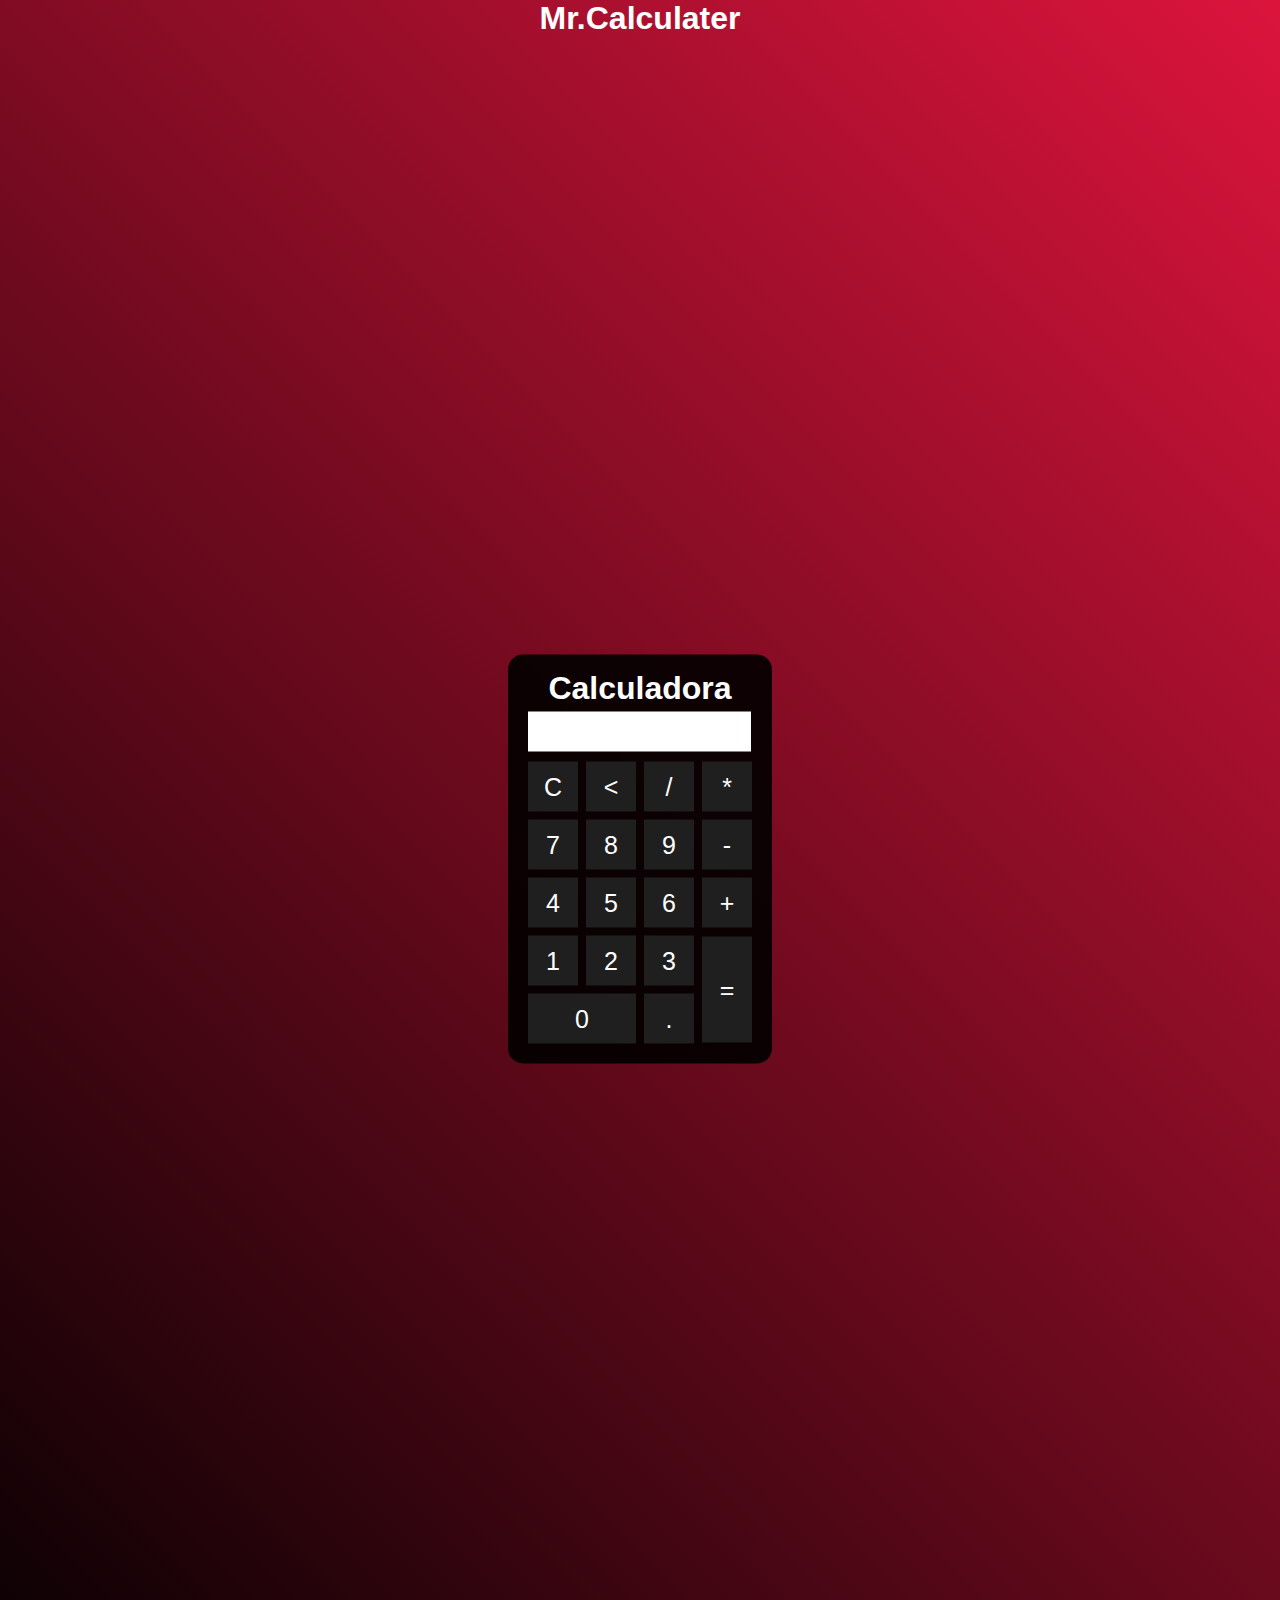
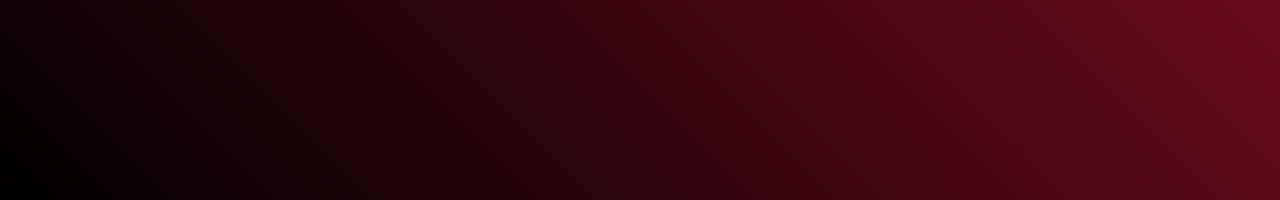
<file: Calculadora/index.html>
<!DOCTYPE html>
<html lang="pt-br">
<head>
    <meta charset="UTF-8">
    <meta name="viewport" content="width=device-width, initial-scale=1.0">
    <title>Calculadora</title>
    <link rel="stylesheet" href="style.css">
    <script src="main.js"></script>
</head>
<body>

    <div class="fundo">
        <h1>Mr.Calculater</h1>
        <div class="calculadora">
            <h1>Calculadora</h1>
            <p id="resultado"></p>

            <table class="mesa">
                <tr> <!--Primeira linha-->
                    <td><button onclick="limpar('')">C</button></td>
                    <td><button onclick="back('')"><</button></td>
                    <td><button onclick="insert('/')">/</button></td>
                    <td><button onclick="insert('*')">*</button></td>
                </tr>

                <tr> <!--Segunda linha-->
                    <td><button onclick="insert('7')">7</button></td>
                    <td><button onclick="insert('8')">8</button></td>
                    <td><button onclick="insert('9')">9</button></td>
                    <td><button onclick="insert('-')">-</button></td>
                </tr>

                <tr> <!--terceira linha-->
                    <td><button onclick="insert('4')">4</button></td>
                    <td><button onclick="insert('5')">5</button></td>
                    <td><button onclick="insert('6')">6</button></td>
                    <td><button onclick="insert('+')">+</button></td>
                </tr>

                <tr> <!--Quarta linha-->
                    <td><button onclick="insert('1')">1</button></td>
                    <td><button onclick="insert('2')">2</button></td>
                    <td><button onclick="insert('3')">3</button></td>
                    <td rowspan="2"><button style="height: 106px;"  onclick="calcular()">=</button></td>
                </tr>

                <tr> <!--Quinta linha-->
                    <td colspan="2"><button style="width: 108px;" onclick="insert('0')">0</button></td>
                    <td><button  onclick="insert('.')">.</button></td>
                </tr>
            </table>
        </div>
    </div>
    
</body>
</html>
</file>
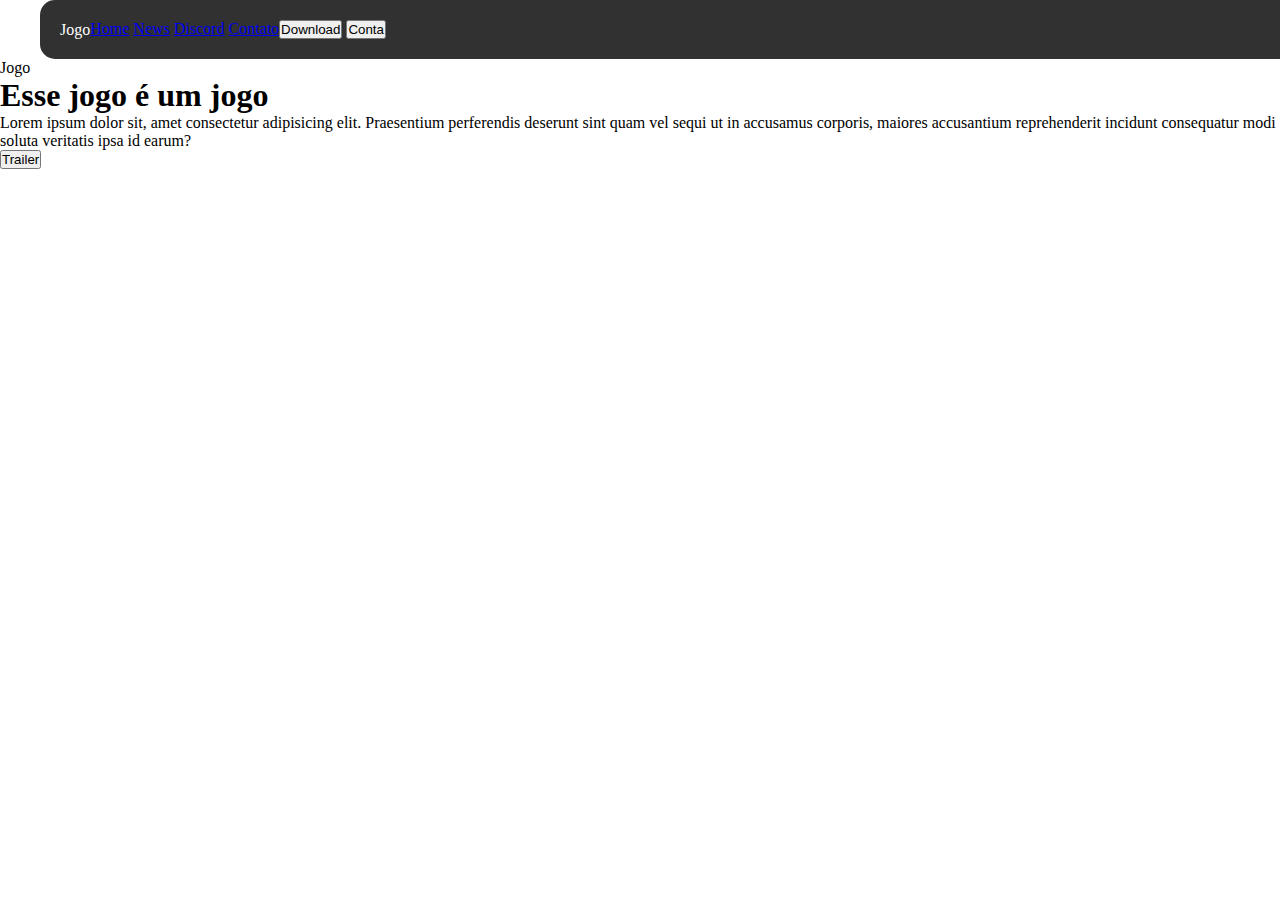
<file: Jogo/index.html>
<!DOCTYPE html>
<html lang="pt-br">
<head>
    <meta charset="UTF-8">
    <meta name="viewport" content="width=device-width, initial-scale=1.0">
    <title>Jogo</title>
    <link rel="stylesheet" href="style.css">
</head>
<body>

    <div class="header">
        <p class="logo">Jogo</p>

        <div class="menu">
            <ul>
                <li><a href="#">Home</a></li>
                <li><a href="#">News</a></li>
                <li><a href="#">Discord</a></li>
                <li><a href="#">Contato</a></li>
            </ul>

            <div id="buttons">
                <button class="download">Download</button>
                <button class="Conta">Conta</button>
            </div>
        </div>
    </div>

    <Div class="main">
        <p class="logo2">Jogo</p>
        <h1 class="titulo">Esse jogo é um jogo</h1>
        <p class="apresentacao">Lorem ipsum dolor sit, amet consectetur adipisicing elit. Praesentium perferendis deserunt sint quam vel sequi ut in accusamus corporis, maiores accusantium reprehenderit incidunt consequatur modi soluta veritatis ipsa id earum?</p>
        <button class="trailer">Trailer</button>

    </Div>
    
</body>
</html>
</file>
<file: Calculadora/style.css>
* {
    margin: 0;
    padding: 0;
}

.fundo {
    background-image: linear-gradient(45deg, black, crimson);
    height: 200vh;
    color: white;
    font-family: Arial, Helvetica, sans-serif;
    text-align: center;
}

.calculadora {
    position: absolute;
    background: rgba(0, 0, 0, .9);
    top: 50%;
    left: 50%;
    transform: translate(-50%, 50%);
    border-radius: 15px;
    padding: 15px;
}

.mesa button {
    width: 50px;
    height: 50px;
    font-size: 25px;
    cursor: pointer;
    background-color: rgb(31, 31, 31);
    border: none;
    color: white;
    margin: 3px;
}


.mesa button:hover {
    background-color: black;
}

#resultado {
    width: 91%;
    background-color: white;
    height: 30px;
    margin: 5px;
    font-size: 25px;
    color: black;
    text-align: right;
    padding: 5px;
}
</file>
<file: Jogo/style.css>
* {
    padding: 0;
    margin: 0;
    box-sizing: border-box;
}

body {
    background-image: url(https://cdn.gamedevmarket.net/cover-images/ve4sWlWxtUpDTJLcMyALv09vSDaBWps1ghRrPAuk.jpg);
    background-size: 100%;
}

.header {
    color: white;
    margin: 0 40px;
    width: 100%;
    padding: 20px;
    background-color: rgb(27, 27, 27, 0.9);
    border-radius: 15px;
    position: relative;
    display: flex; 
    align-items: center;
    
}

.logo {
    justify-content: left;
    
}

.menu {
    display: flex;
    
}

.menu li {
    display: inline-block;
    text-decoration: none;
}

#buttons {
    justify-content: end;
}
</file>
